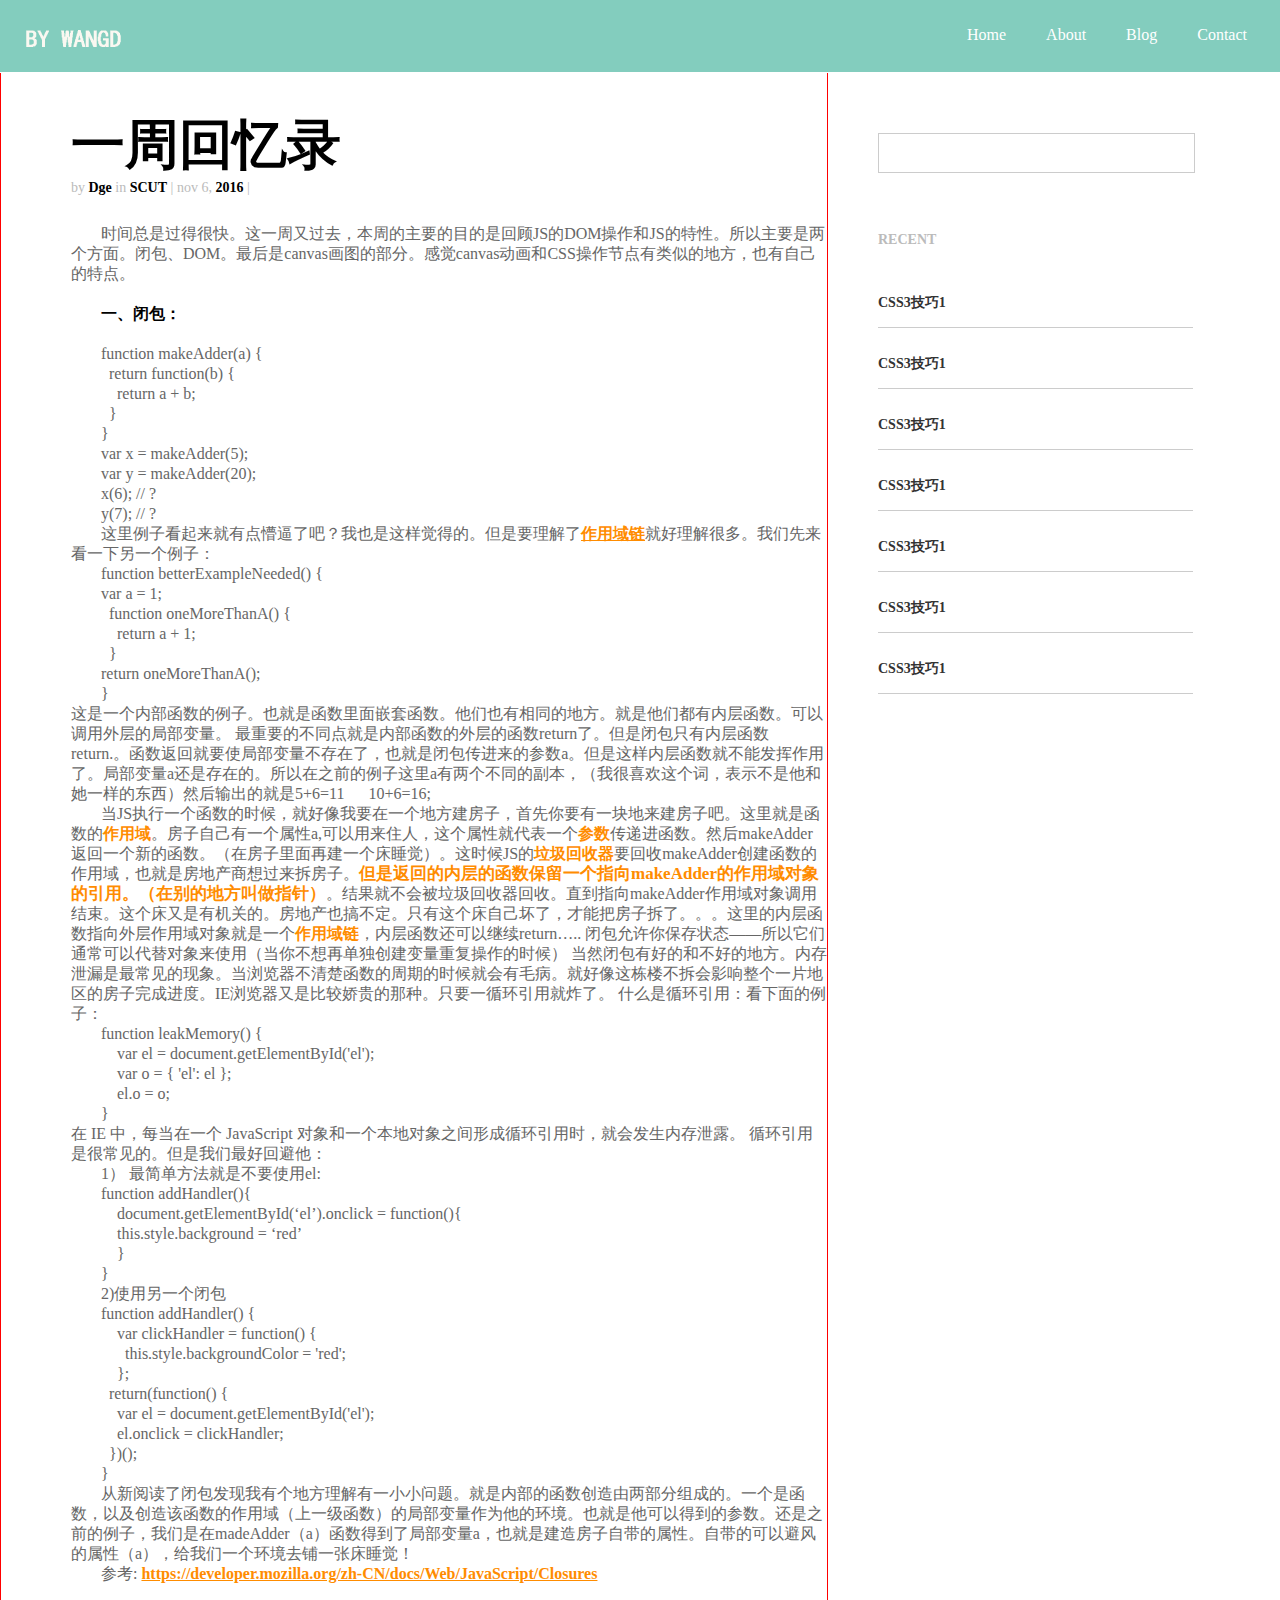
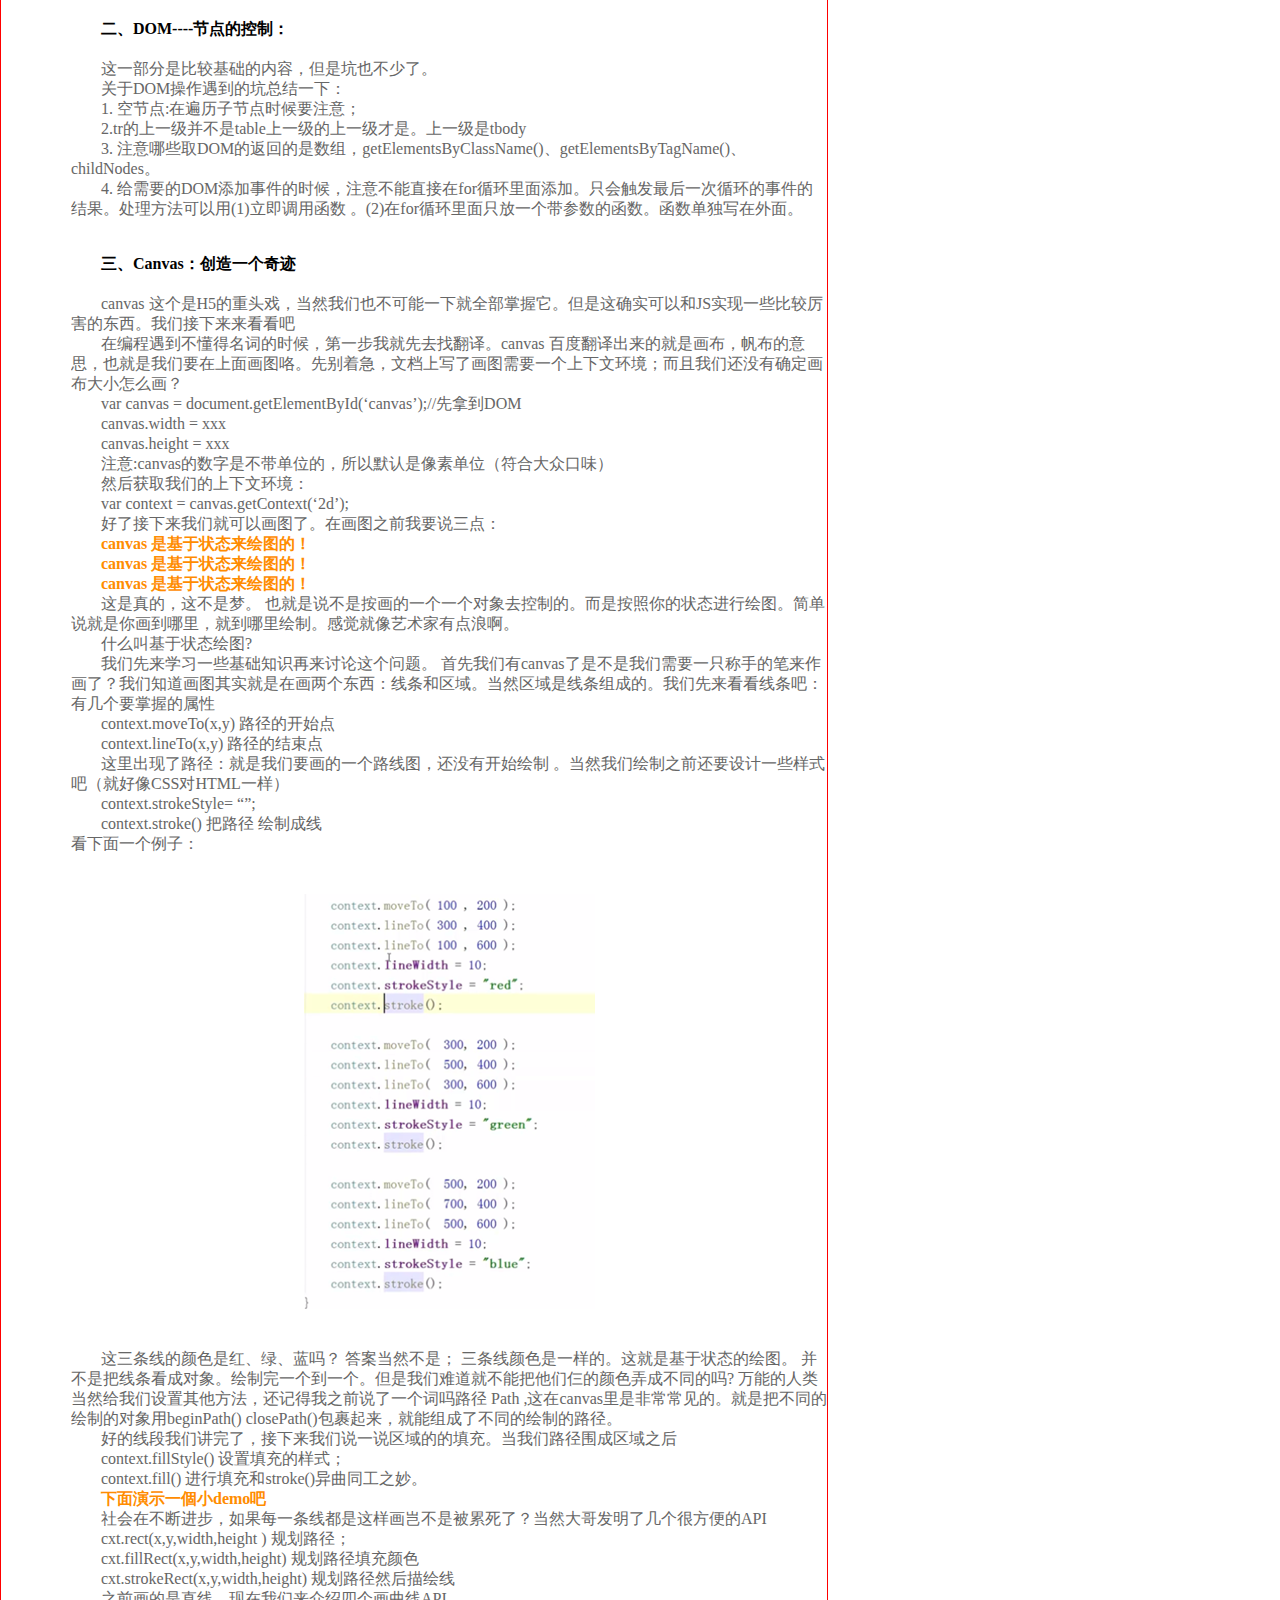
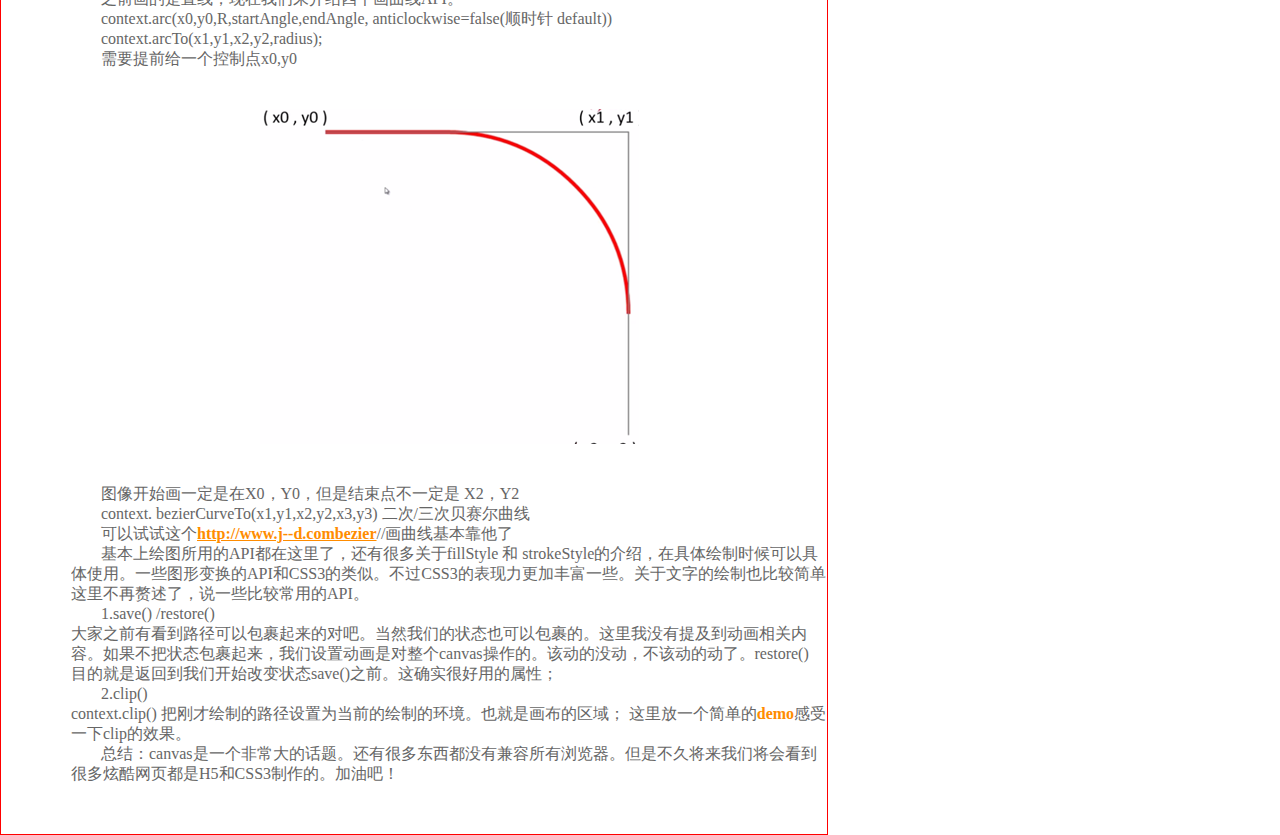
<file: blog1106.html>
<!DOCTYPE html>
<html lang="en">
<head>
	<meta charset="UTF-8">
	<title>这是一首简单的小博客</title>
	<link rel="stylesheet" href="css/reset.css">
	<link rel="stylesheet" href="css/main.css">
	<script>
		window.onload = function(){
			var canvas = document.getElementById('canvas');
			canvas.width = 500;
			canvas.height =600;
			var context = canvas.getContext('2d');
			context.save();
			//head
			context.beginPath();
			context.arc(400,110,77,0,2*Math.PI);
			context.fillStyle = '#000';
			context.closePath();
			context.fill();
			context.stroke();
			//body
			context.beginPath();
			context.moveTo(400,187);
			context.lineTo(400,362);
			context.lineWidth = 10;
			context.closePath();
			context.stroke();
			context.closePath();
			//lefthand
			context.beginPath();
			context.moveTo(400,255);
			context.lineTo(346,255);
			context.lineTo(286,175);
			context.lineCap = 'round';
			context.lineJoin = 'round';
			context.stroke();
			//righthand
			context.beginPath();
			context.moveTo(400,255);
			context.lineTo(468,280);
			context.lineTo(404,320);
			context.lineTo(424,334);
			context.stroke();
			//leftfoot
			context.beginPath();
			context.lineTo(400,362);
			context.lineTo(368,448);
			context.lineTo(338,448);

			context.stroke();
			//rightfoot
			context.beginPath();
			context.lineTo(400,362);
			context.lineTo(450,447);
			context.lineTo(478,433);
			context.stroke();
			context.restore();
			//say
			context.textAlign="center";
			context.font =" bold 20px 宋体"
			context.fillText('加油，你也可以的:)',400,550)
		
			var demo_click = document.getElementsByClassName('demo_click')[0];
			demo_click.onclick = function(){
				var canvas = document.getElementsByClassName('canvas')[0];
				var i =0;	
					var timer =setInterval(function(){
						i=i+5;
						var j = i/100

						canvas.style.opacity = j;
						if(i>=100){
							clearInterval(timer);
						}
					},80)
			}
		}

	</script>
</head>
<body>
	<div class="blog_page">
		<header class="header">
			<nav class="navBar">
				<ul class="navBar_list blog_nav">
					<li><img src="images/logo.png" alt="logo"></li>
					<li class="list"><a href="index.html">Home</a></li>
					<li class="list"><a href="#about">About</a></li>
					<li class="list"><a href="#blog">Blog</a></li>
					<li class="list"><a href="#contact">Contact</a></li>
				</ul>
			</nav>

		</header>
		<section class="blog_content">
			<div class="leftArea">
				<div class="introduce">
					<h2 class="title">一周回忆录</h2>
					<span class="author"> by <em>Dge</em> in <em>SCUT</em> | nov 6, <em>2016</em> | </span>

					<div class="introduce_content">
						<p class="paragraph">时间总是过得很快。这一周又过去，本周的主要的目的是回顾JS的DOM操作和JS的特性。所以主要是两个方面。闭包、DOM。最后是canvas画图的部分。感觉canvas动画和CSS操作节点有类似的地方，也有自己的特点。
						</p>
						<p class="paragraph">
						<h3>一、闭包：</h3></p>
						<span>function makeAdder(a) {</span>
						    <span>&nbsp;&nbsp;return function(b) {</span>
						        <span>&nbsp;&nbsp;&nbsp;&nbsp;return a + b;</span>
						    <span>&nbsp;&nbsp;}</span>
						<span>}</span>
							<span>var x = makeAdder(5);</span>
							<span>var y = makeAdder(20);</span>
							<span>x(6); // ?</span>
							<span>y(7); // ?</span>
						<span>这里例子看起来就有点懵逼了吧？我也是这样觉得的。但是要理解了<a href="#" class="bold">作用域链</a>就好理解很多。我们先来看一下另一个例子：</span>
						<span>function betterExampleNeeded() {</span>
						    <span>var a = 1;</span>
						    <span>&nbsp;&nbsp;function oneMoreThanA() {</span>
						        <span>&nbsp;&nbsp;&nbsp;&nbsp;return a + 1;</span>
						    <span>&nbsp;&nbsp;}</span>
						    <span>return oneMoreThanA();</span>
						<span>}</span>
						这是一个内部函数的例子。也就是函数里面嵌套函数。他们也有相同的地方。就是他们都有内层函数。可以调用外层的局部变量。
						最重要的不同点就是内部函数的外层的函数return了。但是闭包只有内层函数return.。函数返回就要使局部变量不存在了，也就是闭包传进来的参数a。但是这样内层函数就不能发挥作用了。局部变量a还是存在的。所以在之前的例子这里a有两个不同的副本，（我很喜欢这个词，表示不是他和她一样的东西）然后输出的就是5+6=11 &nbsp;&nbsp;&nbsp;&nbsp;	10+6=16;
						

						</p>
						<p class="paragraph">
							当JS执行一个函数的时候，就好像我要在一个地方建房子，首先你要有一块地来建房子吧。这里就是函数的<a href="#" class="bold">作用域</a>。房子自己有一个属性a,可以用来住人，这个属性就代表一个<a href="#" class="bold">参数</a>传递进函数。然后makeAdder 返回一个新的函数。（在房子里面再建一个床睡觉）。这时候JS的<a href="#" class="bold">垃圾回收器</a>要回收makeAdder创建函数的作用域，也就是房地产商想过来拆房子。<a href="#" class="bolder">但是返回的内层的函数保留一个指向makeAdder的作用域对象的引用。（在别的地方叫做指针）</a>。结果就不会被垃圾回收器回收。直到指向makeAdder作用域对象调用结束。这个床又是有机关的。房地产也搞不定。只有这个床自己坏了，才能把房子拆了。。。这里的内层函数指向外层作用域对象就是一个<a href="" class="bold">作用域链</a>，内层函数还可以继续return….. 闭包允许你保存状态——所以它们通常可以代替对象来使用（当你不想再单独创建变量重复操作的时候）
							当然闭包有好的和不好的地方。内存泄漏是最常见的现象。当浏览器不清楚函数的周期的时候就会有毛病。就好像这栋楼不拆会影响整个一片地区的房子完成进度。IE浏览器又是比较娇贵的那种。只要一循环引用就炸了。 什么是循环引用：看下面的例子：
							<span>function leakMemory() {</span>
							    <span>&nbsp;&nbsp;&nbsp;&nbsp;var el = document.getElementById('el');</span>
							    <span>&nbsp;&nbsp;&nbsp;&nbsp;var o = { 'el': el };</span>
							    <span>&nbsp;&nbsp;&nbsp;&nbsp;el.o = o;</span>
							<span>}</span>
							在 IE 中，每当在一个 JavaScript 对象和一个本地对象之间形成循环引用时，就会发生内存泄露。
							循环引用是很常见的。但是我们最好回避他：
							<span>1）	最简单方法就是不要使用el:</span>
							<span>function addHandler(){</span>
							<span>&nbsp;&nbsp;&nbsp;&nbsp;document.getElementById(‘el’).onclick = function(){</span>
								<span>&nbsp;&nbsp;&nbsp;&nbsp;this.style.background = ‘red’</span>
							<span>&nbsp;&nbsp;&nbsp;&nbsp;}</span>
							<span>}</span>

							<span>2)使用另一个闭包</span>

							<span>function addHandler() {</span>
								<span>&nbsp;&nbsp;&nbsp;&nbsp;var clickHandler = function() {</span>
							     <span>&nbsp;&nbsp;&nbsp;&nbsp;&nbsp;&nbsp;this.style.backgroundColor = 'red';</span>
							<span>&nbsp;&nbsp;&nbsp;&nbsp;};</span>
							    <span>&nbsp;&nbsp;return(function() {</span>
							        <span>&nbsp;&nbsp;&nbsp;&nbsp;var el = document.getElementById('el');</span>
							        <span>&nbsp;&nbsp;&nbsp;&nbsp;el.onclick = clickHandler;</span>
							    <span>&nbsp;&nbsp;})();</span>
							<span>}</span>
						</p>
						<p class="paragraph">
							从新阅读了闭包发现我有个地方理解有一小小问题。就是内部的函数创造由两部分组成的。一个是函数，以及创造该函数的作用域（上一级函数）的局部变量作为他的环境。也就是他可以得到的参数。还是之前的例子，我们是在madeAdder（a）函数得到了局部变量a，也就是建造房子自带的属性。自带的可以避风的属性（a），给我们一个环境去铺一张床睡觉！
							<span>参考: <a href="https://developer.mozilla.org/zh-CN/docs/Web/JavaScript/Closures" class="bold" target="block">https://developer.mozilla.org/zh-CN/docs/Web/JavaScript/Closures</a></span>
						</p>
						<div class="hr_15"></div>
						<h3>二、DOM----节点的控制：</h3>
						<p class="paragraph">
							这一部分是比较基础的内容，但是坑也不少了。
						</p>
						
						<p class="paragraph">
							关于DOM操作遇到的坑总结一下：
							<span>1.	空节点:在遍历子节点时候要注意；</span>
							<span>2.tr的上一级并不是table上一级的上一级才是。上一级是tbody</span>
							<span>3.	注意哪些取DOM的返回的是数组，getElementsByClassName()、getElementsByTagName()、childNodes。</span>
							<span>4.	给需要的DOM添加事件的时候，注意不能直接在for循环里面添加。只会触发最后一次循环的事件的结果。处理方法可以用(1)立即调用函数 。(2)在for循环里面只放一个带参数的函数。函数单独写在外面。</span>

						</p>
						<div class="hr_15"></div>
						<h3>三、Canvas：创造一个奇迹</h3>
						<p class="paragraph">
							canvas 这个是H5的重头戏，当然我们也不可能一下就全部掌握它。但是这确实可以和JS实现一些比较厉害的东西。我们接下来来看看吧
						</p>
						<p class="paragraph">
							在编程遇到不懂得名词的时候，第一步我就先去找翻译。canvas 百度翻译出来的就是画布，帆布的意思，也就是我们要在上面画图咯。先别着急，文档上写了画图需要一个上下文环境；而且我们还没有确定画布大小怎么画？
						</p>
						<p class="paragraph">
							<span>var canvas = document.getElementById(‘canvas’);//先拿到DOM</span>
							<span>canvas.width = xxx</span>
							<span>canvas.height = xxx </span>
							<span>注意:canvas的数字是不带单位的，所以默认是像素单位（符合大众口味）</span>

							<span>然后获取我们的上下文环境：</span>
							<span>var context = canvas.getContext(‘2d’);</span>

							<span>好了接下来我们就可以画图了。在画图之前我要说三点：</span>
							<span class="bold">canvas 是基于状态来绘图的！</span>
							<span class="bold">canvas 是基于状态来绘图的！</span>
							<span class="bold">canvas 是基于状态来绘图的！</span>
							<span>这是真的，这不是梦。  也就是说不是按画的一个一个对象去控制的。而是按照你的状态进行绘图。简单说就是你画到哪里，就到哪里绘制。感觉就像艺术家有点浪啊。</span>
							<span>什么叫基于状态绘图?</span>
							<span>我们先来学习一些基础知识再来讨论这个问题。
							首先我们有canvas了是不是我们需要一只称手的笔来作画了？我们知道画图其实就是在画两个东西：线条和区域。当然区域是线条组成的。我们先来看看线条吧：有几个要掌握的属性

							<span>context.moveTo(x,y)  路径的开始点</span>
							<span>context.lineTo(x,y)	   路径的结束点</span>

							<span>这里出现了路径：就是我们要画的一个路线图，还没有开始绘制 。当然我们绘制之前还要设计一些样式吧（就好像CSS对HTML一样）</span>
							<span>context.strokeStyle= “”;</span>
							<span>context.stroke()   把路径 绘制成线</span>
							看下面一个例子：
							<img src="images/1.png" alt="" class="ex_img">
							<span>这三条线的颜色是红、绿、蓝吗？ 答案当然不是；
							三条线颜色是一样的。这就是基于状态的绘图。 并不是把线条看成对象。绘制完一个到一个。但是我们难道就不能把他们仨的颜色弄成不同的吗? 万能的人类当然给我们设置其他方法，还记得我之前说了一个词吗路径 Path ,这在canvas里是非常常见的。就是把不同的绘制的对象用beginPath() closePath()包裹起来，就能组成了不同的绘制的路径。</span>
						</p>
						<p class="paragraph">
							好的线段我们讲完了，接下来我们说一说区域的的填充。当我们路径围成区域之后
							<span>context.fillStyle() 设置填充的样式；</span>
							<span>context.fill()  进行填充和stroke()异曲同工之妙。</span> 
							<span class="bold demo_click">下面演示一個小demo吧</span>
						</p>
						<p class="paragraph">
							社会在不断进步，如果每一条线都是这样画岂不是被累死了？当然大哥发明了几个很方便的API
							<span>cxt.rect(x,y,width,height )  规划路径；</span>
							 
							<span>cxt.fillRect(x,y,width,height) 规划路径填充颜色 </span>
							<span>cxt.strokeRect(x,y,width,height) 规划路径然后描绘线</span>

						</p>
						<p class="paragraph">
							之前画的是直线，现在我们来介绍四个画曲线API。
							<span>context.arc(x0,y0,R,startAngle,endAngle, anticlockwise=false(顺时针 default))  </span>
							<span>context.arcTo(x1,y1,x2,y2,radius);</span><span>需要提前给一个控制点x0,y0</span>

							<img src="images/2.png" alt="">
							<span>图像开始画一定是在X0，Y0，但是结束点不一定是 X2，Y2</span>
							<span>context. bezierCurveTo(x1,y1,x2,y2,x3,y3) 二次/三次贝赛尔曲线  </span>
							<span>可以试试这个<a href="http://www.j--d.com/bezier" class="bold" target="block">http://www.j--d.combezier</a>//画曲线基本靠他了</span>
						</p>
						<p class="paragraph">
							基本上绘图所用的API都在这里了，还有很多关于fillStyle 和 strokeStyle的介绍，在具体绘制时候可以具体使用。一些图形变换的API和CSS3的类似。不过CSS3的表现力更加丰富一些。关于文字的绘制也比较简单这里不再赘述了，说一些比较常用的API。

							<span>1.save() /restore()</span> 
							 大家之前有看到路径可以包裹起来的对吧。当然我们的状态也可以包裹的。这里我没有提及到动画相关内容。如果不把状态包裹起来，我们设置动画是对整个canvas操作的。该动的没动，不该动的动了。restore() 目的就是返回到我们开始改变状态save()之前。这确实很好用的属性；
							<span>2.clip()</span>
							context.clip() 把刚才绘制的路径设置为当前的绘制的环境。也就是画布的区域；
							这里放一个简单的<a href="MyCard.html" class="bold" target="block">demo</a>感受一下clip的效果。

						</p>
						<p>	
							总结：canvas是一个非常大的话题。还有很多东西都没有兼容所有浏览器。但是不久将来我们将会看到很多炫酷网页都是H5和CSS3制作的。加油吧！

						</p>
					</div>
					<div class="hr_30"></div>
				</div>

			</div>
			<div class="rightArea">
				<div class="right_nav">
					<div class="search">
						<input type="text" class="search_input">
					</div>
					<div class="recent">
						<h2 class="recent_h2">recent</h2>
						<ul class="recent_blog">
							<li><a href="#">CSS3技巧1</a></li>		
							<li><a href="#">CSS3技巧1</a></li>		
							<li><a href="#">CSS3技巧1</a></li>		
							<li><a href="#">CSS3技巧1</a></li>		
							<li><a href="#">CSS3技巧1</a></li>		
							<li><a href="#">CSS3技巧1</a></li>		
							<li><a href="#">CSS3技巧1</a></li>		
						</ul>
					</div>
					<div class="canvas">
						<canvas id="canvas">
							
						</canvas>
					</div>
				</div>
			</div>

		</section>
	</div>
</body>
</html>
</file>
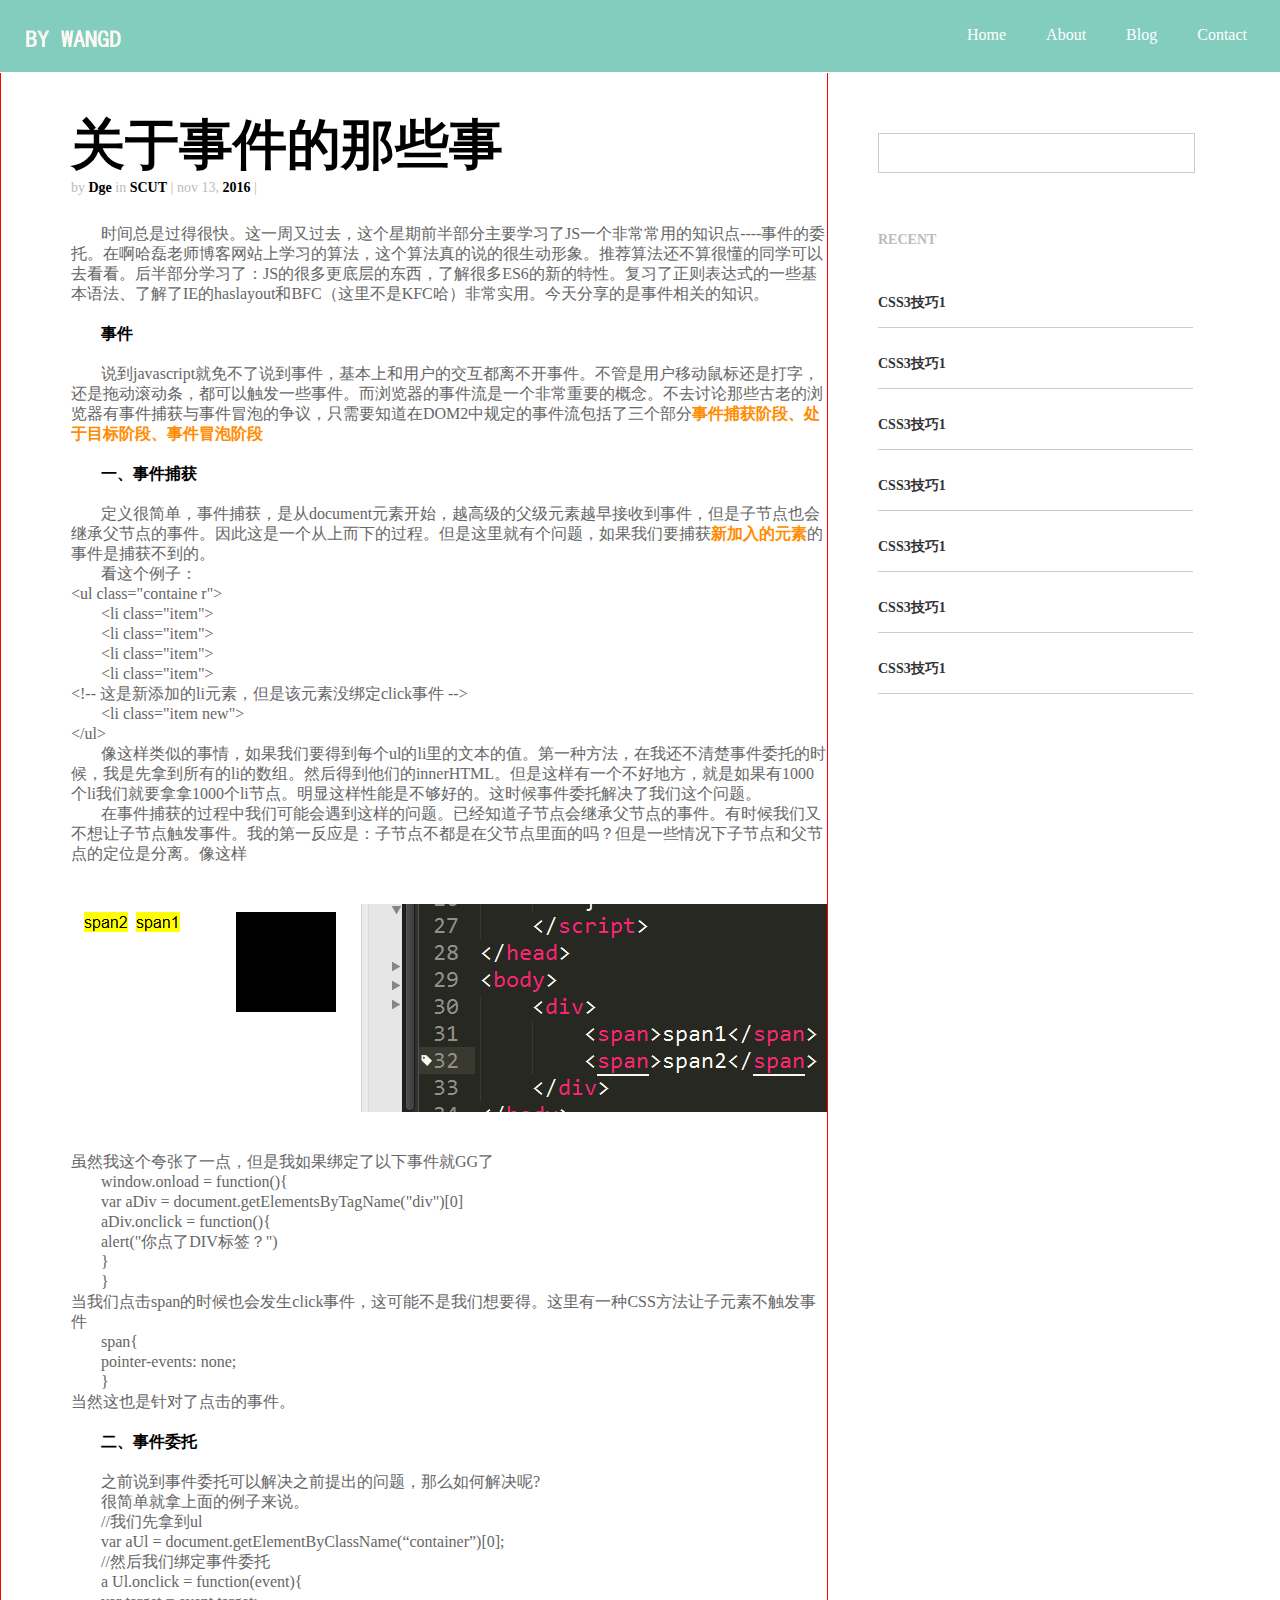
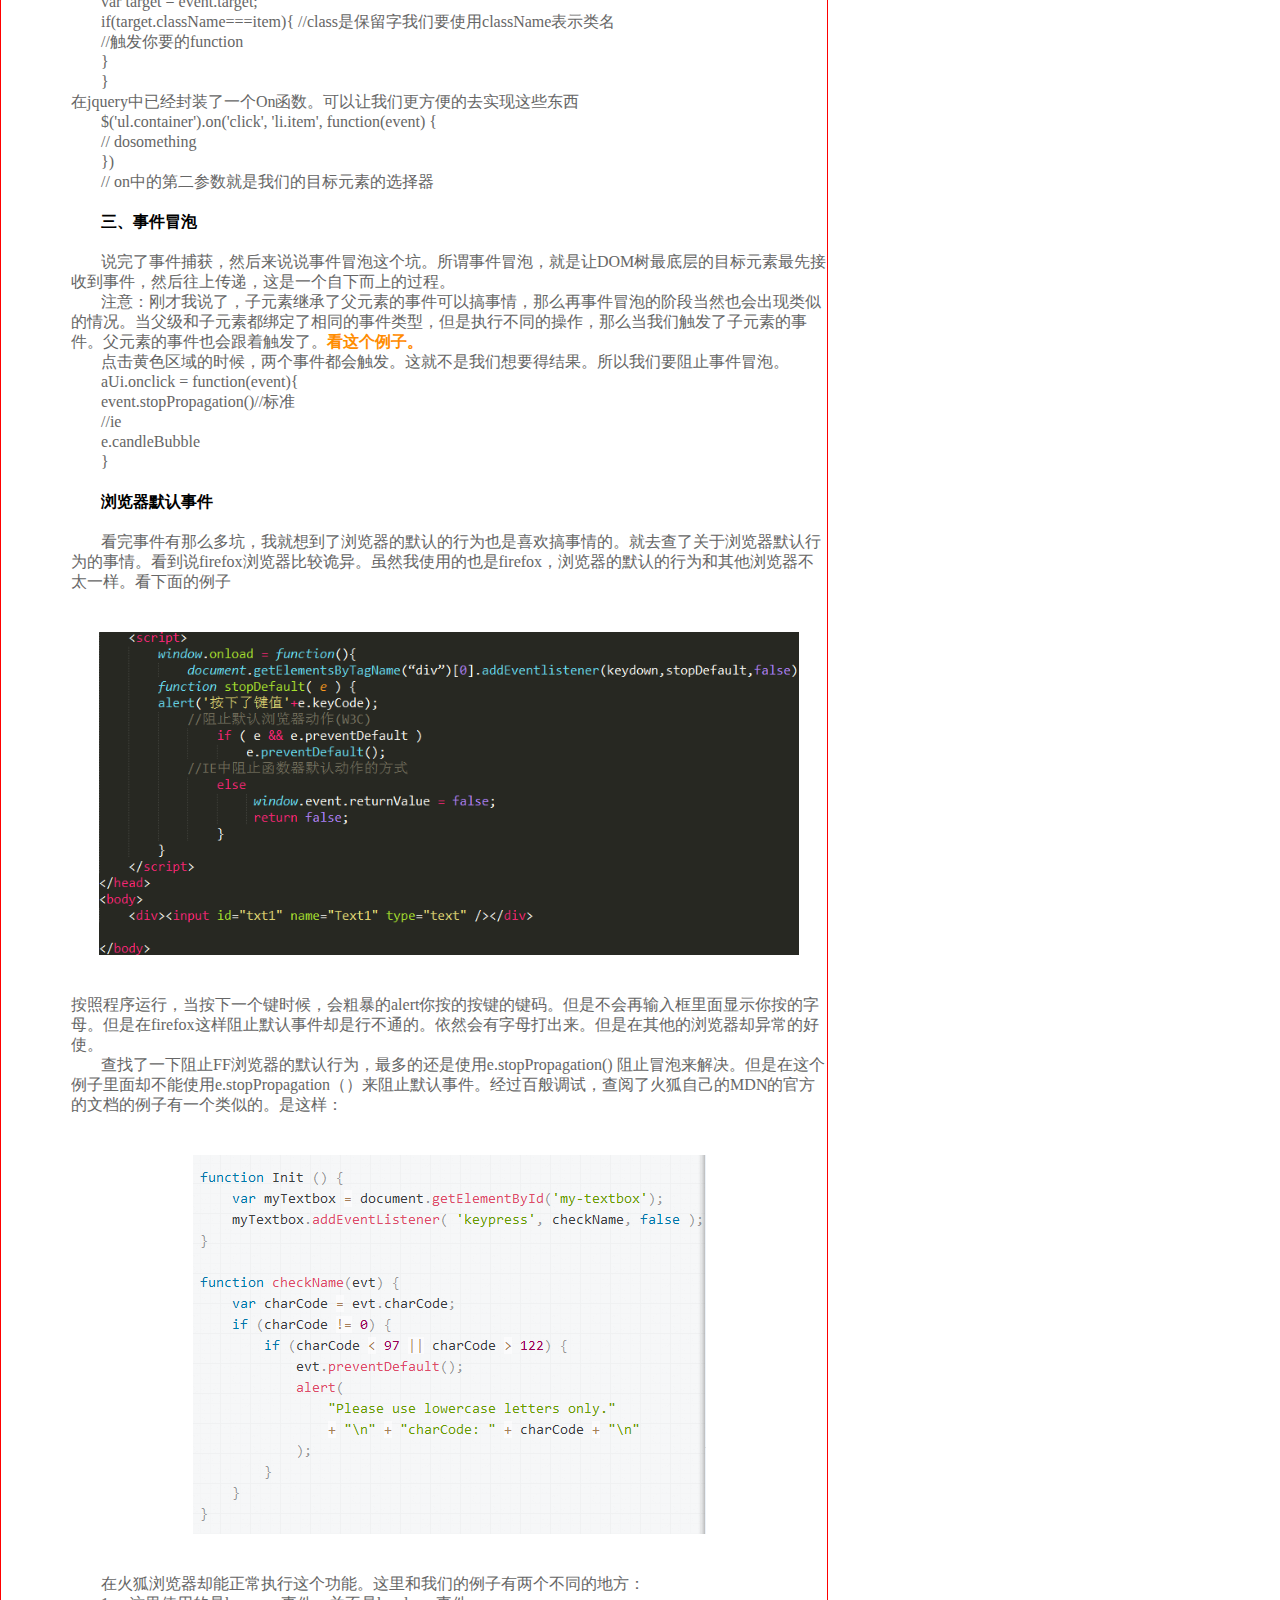
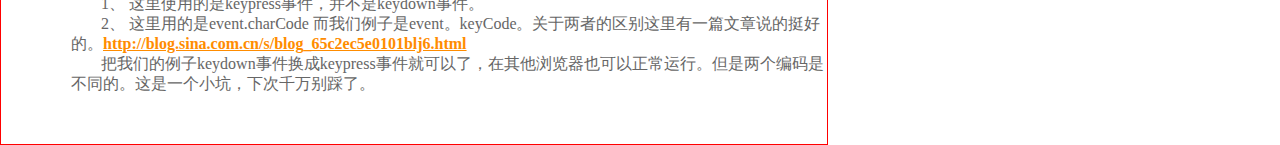
<file: blog1113.html>
<!DOCTYPE html>
<html lang="en">
<head>
	<meta charset="UTF-8">
	<title>这是一首简单的小博客</title>
	<link rel="stylesheet" href="css/reset.css">
	<link rel="stylesheet" href="css/main.css">
	<script>
		window.onload = function(){
			
		}

	</script>
</head>
<body>
	<div class="blog_page">
		<header class="header">
			<nav class="navBar">
				<ul class="navBar_list blog_nav">
					<li><img src="images/logo.png" alt="logo"></li>
					<li class="list"><a href="index.html">Home</a></li>
					<li class="list"><a href="#about">About</a></li>
					<li class="list"><a href="#blog">Blog</a></li>
					<li class="list"><a href="#contact">Contact</a></li>
				</ul>
			</nav>

		</header>
		<section class="blog_content">
			<div class="leftArea">
				<div class="introduce">
					<h2 class="title">关于事件的那些事</h2>
					<span class="author"> by <em>Dge</em> in <em>SCUT</em> | nov 13, <em>2016</em> | </span>

					<div class="introduce_content">
						<p class="paragraph">时间总是过得很快。这一周又过去，这个星期前半部分主要学习了JS一个非常常用的知识点----事件的委托。在啊哈磊老师博客网站上学习的算法，这个算法真的说的很生动形象。推荐算法还不算很懂的同学可以去看看。后半部分学习了：JS的很多更底层的东西，了解很多ES6的新的特性。复习了正则表达式的一些基本语法、了解了IE的haslayout和BFC（这里不是KFC哈）非常实用。今天分享的是事件相关的知识。
						</p>
						

						<h3>事件</h3>
						<p>	说到javascript就免不了说到事件，基本上和用户的交互都离不开事件。不管是用户移动鼠标还是打字，还是拖动滚动条，都可以触发一些事件。而浏览器的事件流是一个非常重要的概念。不去讨论那些古老的浏览器有事件捕获与事件冒泡的争议，只需要知道在DOM2中规定的事件流包括了三个部分<em class="bold">事件捕获阶段、处于目标阶段、事件冒泡阶段</em></p>
						
						<h3>一、事件捕获</h3>
						<p>定义很简单，事件捕获，是从document元素开始，越高级的父级元素越早接收到事件，但是子节点也会继承父节点的事件。因此这是一个从上而下的过程。但是这里就有个问题，如果我们要捕获<em class="bold">新加入的元素</em>的事件是捕获不到的。
						<span>看这个例子：</span>
						&lt;ul class="containe r">
						    <!-- 先循环给原有的4个li绑定click事件 -->
						    <span>&lt;li class="item"></ li></span>
						    <span>&lt;li class="item"></ li></span>
						    <span>&lt;li class="item"></ li></span>
						    <span>&lt;li class="item"></ li></span>
						    
						    &lt;!-- 这是新添加的li元素，但是该元素没绑定click事件 -->
						   <span> &lt;li class="item new"></ li></span>
						 &lt;/ul>

						</p>
						<p>
							像这样类似的事情，如果我们要得到每个ul的li里的文本的值。第一种方法，在我还不清楚事件委托的时候，我是先拿到所有的li的数组。然后得到他们的innerHTML。但是这样有一个不好地方，就是如果有1000个li我们就要拿拿1000个li节点。明显这样性能是不够好的。这时候事件委托解决了我们这个问题。
						</p>
						<p>在事件捕获的过程中我们可能会遇到这样的问题。已经知道子节点会继承父节点的事件。有时候我们又不想让子节点触发事件。我的第一反应是：子节点不都是在父节点里面的吗？但是一些情况下子节点和父节点的定位是分离。像这样
						<img src="images/1117.png" alt="demo" id="demo1117">
						
						虽然我这个夸张了一点，但是我如果绑定了以下事件就GG了
						<span>window.onload = function(){</span>
									<span>var aDiv = document.getElementsByTagName("div")[0]</span>
									<span>aDiv.onclick = function(){</span>
										<span>alert("你点了DIV标签？")</span>
									<span>}</span>
								<span>}</span>
						当我们点击span的时候也会发生click事件，这可能不是我们想要得。这里有一种CSS方法让子元素不触发事件
						<span>span{</span>
						<span>	pointer-events: none;</span>
						<span>}</span>
						当然这也是针对了点击的事件。
	
						</p>
						<h3>二、事件委托</h3>
						<p>
							<span>之前说到事件委托可以解决之前提出的问题，那么如何解决呢?</span>
							<span>很简单就拿上面的例子来说。</span>
							<span>//我们先拿到ul</span>
							<span>var aUl = document.getElementByClassName(“container”)[0];</span>

							<span>//然后我们绑定事件委托</span>
							<span>a Ul.onclick = function(event){</span>
								<span>var target = event.target;</span>
								<span>if(target.className===item){  //class是保留字我们要使用className表示类名</span>
								<span>//触发你要的function</span>
							<span>}</span>
							<span>}</span>

							在jquery中已经封装了一个On函数。可以让我们更方便的去实现这些东西
							<span>$('ul.container').on('click', 'li.item', function(event) {</span>
							    <span>// dosomething</span>
							<span>})</span>
							<span>// on中的第二参数就是我们的目标元素的选择器</span>
							

						</p>
						<h3>三、事件冒泡</h3>

						<p>说完了事件捕获，然后来说说事件冒泡这个坑。所谓事件冒泡，就是让DOM树最底层的目标元素最先接收到事件，然后往上传递，这是一个自下而上的过程。</p>
						<p>注意：刚才我说了，子元素继承了父元素的事件可以搞事情，那么再事件冒泡的阶段当然也会出现类似的情况。当父级和子元素都绑定了相同的事件类型，但是执行不同的操作，那么当我们触发了子元素的事件。父元素的事件也会跟着触发了。<a href="冒泡带来的危害.html" class="bold">看这个例子。</a></p>
						<p>点击黄色区域的时候，两个事件都会触发。这就不是我们想要得结果。所以我们要阻止事件冒泡。</p>
						<span>aUi.onclick = function(event){</span>
							<span>event.stopPropagation()//标准</span>
							
							<span>//ie</span>
							<span>e.candleBubble</span>
						<span>}
						<h3>浏览器默认事件</h3>
						<p>
							看完事件有那么多坑，我就想到了浏览器的默认的行为也是喜欢搞事情的。就去查了关于浏览器默认行为的事情。看到说firefox浏览器比较诡异。虽然我使用的也是firefox，浏览器的默认的行为和其他浏览器不太一样。看下面的例子
							<img src="images/1117demo2.png" alt="demo2" class="demo21117">
							按照程序运行，当按下一个键时候，会粗暴的alert你按的按键的键码。但是不会再输入框里面显示你按的字母。但是在firefox这样阻止默认事件却是行不通的。依然会有字母打出来。但是在其他的浏览器却异常的好使。
						</p>
						<p>查找了一下阻止FF浏览器的默认行为，最多的还是使用e.stopPropagation() 阻止冒泡来解决。但是在这个例子里面却不能使用e.stopPropagation（）来阻止默认事件。经过百般调试，查阅了火狐自己的MDN的官方的文档的例子有一个类似的。是这样：</p>
							<img src="images/1117demo3.png" alt="demo3" class="demo31117">
						<span>在火狐浏览器却能正常执行这个功能。这里和我们的例子有两个不同的地方：</span>
						<span>1、	这里使用的是keypress事件，并不是keydown事件。</span>
						<span>2、	这里用的是event.charCode 而我们例子是event。keyCode。关于两者的区别这里有一篇文章说的挺好的。<a href="http://blog.sina.com.cn/s/blog_65c2ec5e0101blj6.html" class="bold">http://blog.sina.com.cn/s/blog_65c2ec5e0101blj6.html</a></span>

						<span>把我们的例子keydown事件换成keypress事件就可以了，在其他浏览器也可以正常运行。但是两个编码是不同的。这是一个小坑，下次千万别踩了。</span>

					</div>
					<div class="hr_30"></div>
				</div>

			</div>
			<div class="rightArea">
				<div class="right_nav">
					<div class="search">
						<input type="text" class="search_input">
					</div>
					<div class="recent">
						<h2 class="recent_h2">recent</h2>
						<ul class="recent_blog">
							<li><a href="#">CSS3技巧1</a></li>		
							<li><a href="#">CSS3技巧1</a></li>		
							<li><a href="#">CSS3技巧1</a></li>		
							<li><a href="#">CSS3技巧1</a></li>		
							<li><a href="#">CSS3技巧1</a></li>		
							<li><a href="#">CSS3技巧1</a></li>		
							<li><a href="#">CSS3技巧1</a></li>		
						</ul>
					</div>
					<div class="canvas">
						<canvas id="canvas">
							
						</canvas>
					</div>
				</div>
			</div>

		</section>
	</div>
</body>
</html>
</file>
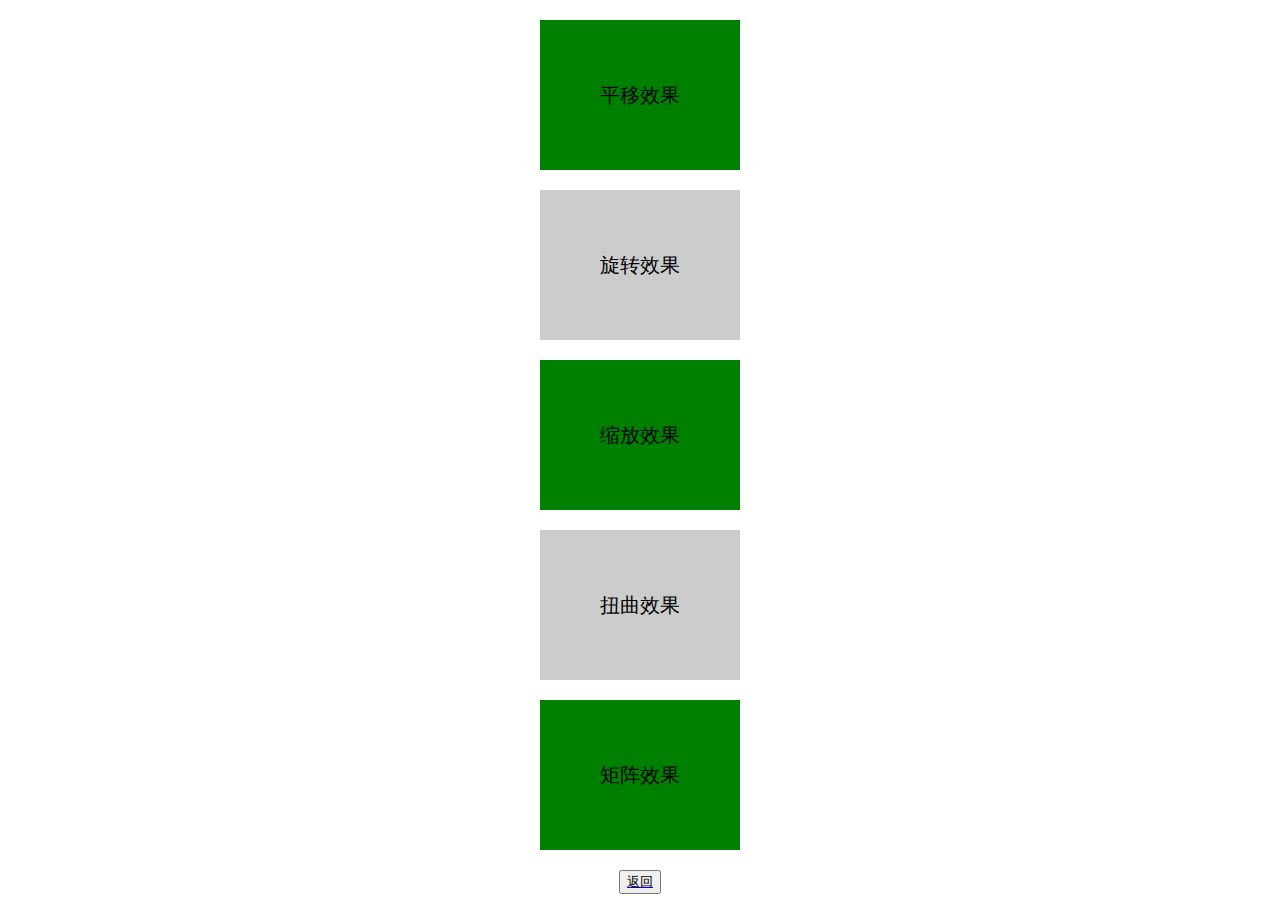
<file: demo1.html>
<!DOCTYPE html>
<html lang="en">
<head>
	<meta charset="UTF-8">
	<title>CSS3demo</title>
	<style>
		div{
			margin: 20px auto;
			width:200px;
			height: 150px;
			background-color: green;
			text-align: center;
			font-size: 20px;
			line-height: 150px;
			transition:transform .5s ease-in-out;
		}

		div:nth-child(even){
			background-color: #ccc;
		}

		div:nth-child(1):hover{
			transform: translate(10px,10px);

		}

		div:nth-child(2){
			transform-origin:0 0;
		}
		div:nth-child(2):hover{
			transform: rotate(45deg);
		}
		div:nth-child(3):hover{
			transform:scale(1.2);
		}
		div:nth-child(4):hover{
			transform: skew(25deg,25deg);
		}
		div:nth-child(5):hover{
			-moz-transform:matrix(0,0.5,0.5,0,50px,50px);
		  /*矩阵*/  /*|ace| *[x,y,1]  得到就是你想要得
			 		  |bdf|
			 		  |001|*/
		}
		a input{
			display: block;
			margin: 0 auto;
		}
		

	</style>	
</head>
<body>
	<div class="try1">平移效果</div>
	<div class="try2">旋转效果</div>
	<div class="try3">缩放效果</div>
	<div class="try4">扭曲效果</div>
	<div class="try5">矩阵效果</div>
	<a href="blog.html"><input type="button" value="返回"></a>
</body>
</html>
</file>
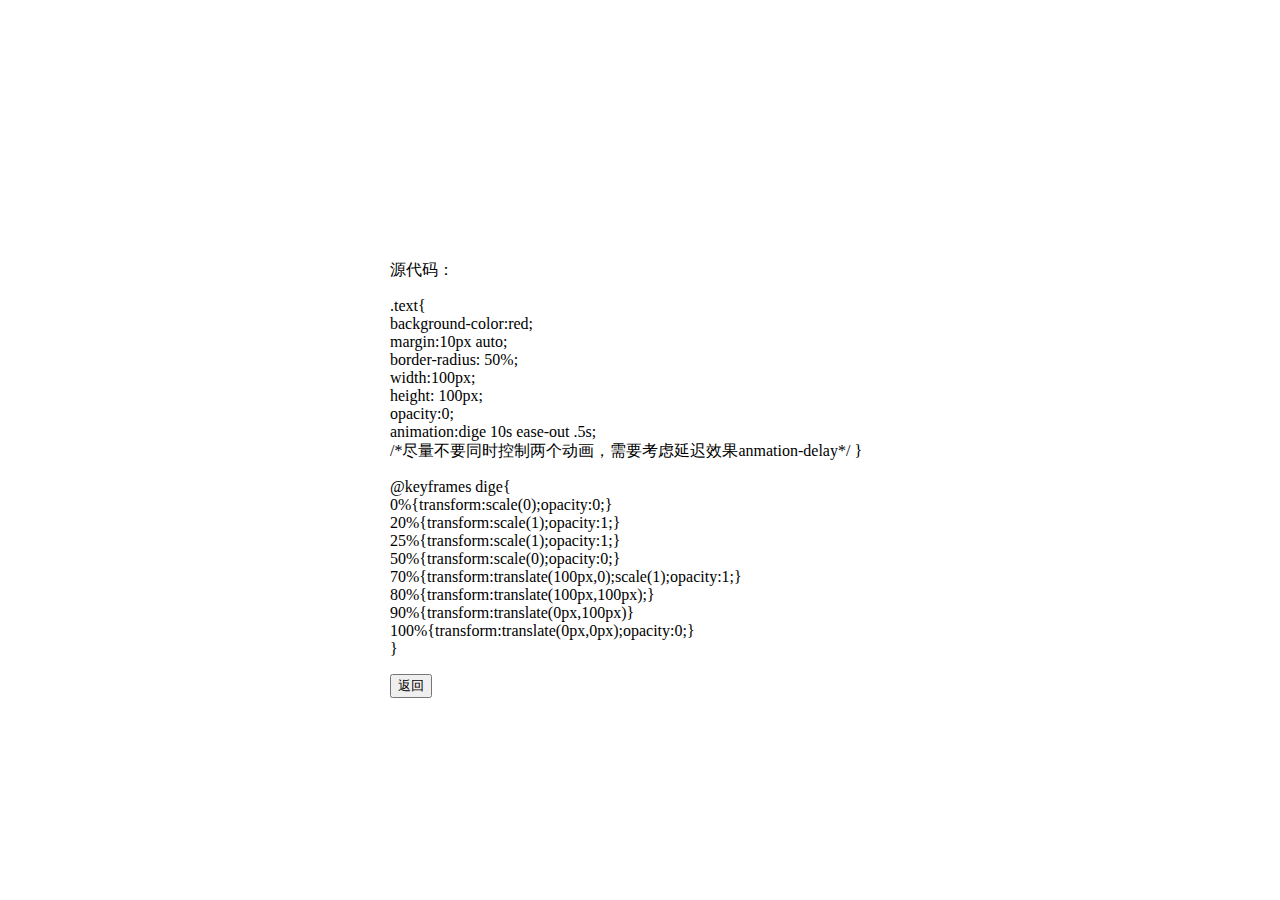
<file: demo2.html>
<!DOCTYPE html>
<html lang="en">
<head>
	<meta charset="UTF-8">
	<title>animate</title>
	<style>
		.text{
			background-color:red;
			margin:10px auto;
			border-radius: 50%;
			width:100px;
			height: 100px;
			opacity:0;
			animation:dige 10s ease-out .5s infinite ;
			/*尽量不要同时控制两个动画，需要考虑延迟效果anmation-delay*/
		}
		@keyframes dige{
			0%{-moz-transform:scale(0);opacity:0;}
			20%{-moz-transform:scale(1);opacity:1;}
			25%{-moz-transform:scale(1);opacity:1;}
			50%{-moz-transform:scale(0);opacity:0;}
			70%{-moz-transform:translate(100px,0);scale(1);opacity:1;}
			80%{-moz-transform:translate(100px,100px);}
			90%{-moz-transform:translate(0px,100px)}
			100%{-moz-transform:translate(0px,0px);opacity:0;}
		}
		.text2{
			margin: 0 auto;
			margin-top: 150px;
			width: 500px;
			text-align: left;

		}
	</style>
</head>
<body>
	<div class="text"></div>

	<div class="text2">源代码：
		<p>
			.text{<br/>
				background-color:red;<br/>
				margin:10px auto;<br/>
				border-radius: 50%;<br/>
				width:100px;<br/>
				height: 100px;<br/>
				opacity:0;<br/>
				animation:dige 10s ease-out  .5s;<br/>
				/*尽量不要同时控制两个动画，需要考虑延迟效果anmation-delay*/
			}
		</p>
		<p>@keyframes dige{<br/>
			0%{transform:scale(0);opacity:0;}<br/>
			20%{transform:scale(1);opacity:1;}<br/>
			25%{transform:scale(1);opacity:1;}<br/>
			50%{transform:scale(0);opacity:0;}<br/>
			70%{transform:translate(100px,0);scale(1);opacity:1;}<br/>
			80%{transform:translate(100px,100px);}<br/>
			90%{transform:translate(0px,100px)}<br/>
			100%{transform:translate(0px,0px);opacity:0;}	<br/>
		}</p>
		<a href="blog.html"><input type="button" value="返回"></a>
	</div>
</body>
</html>
</file>
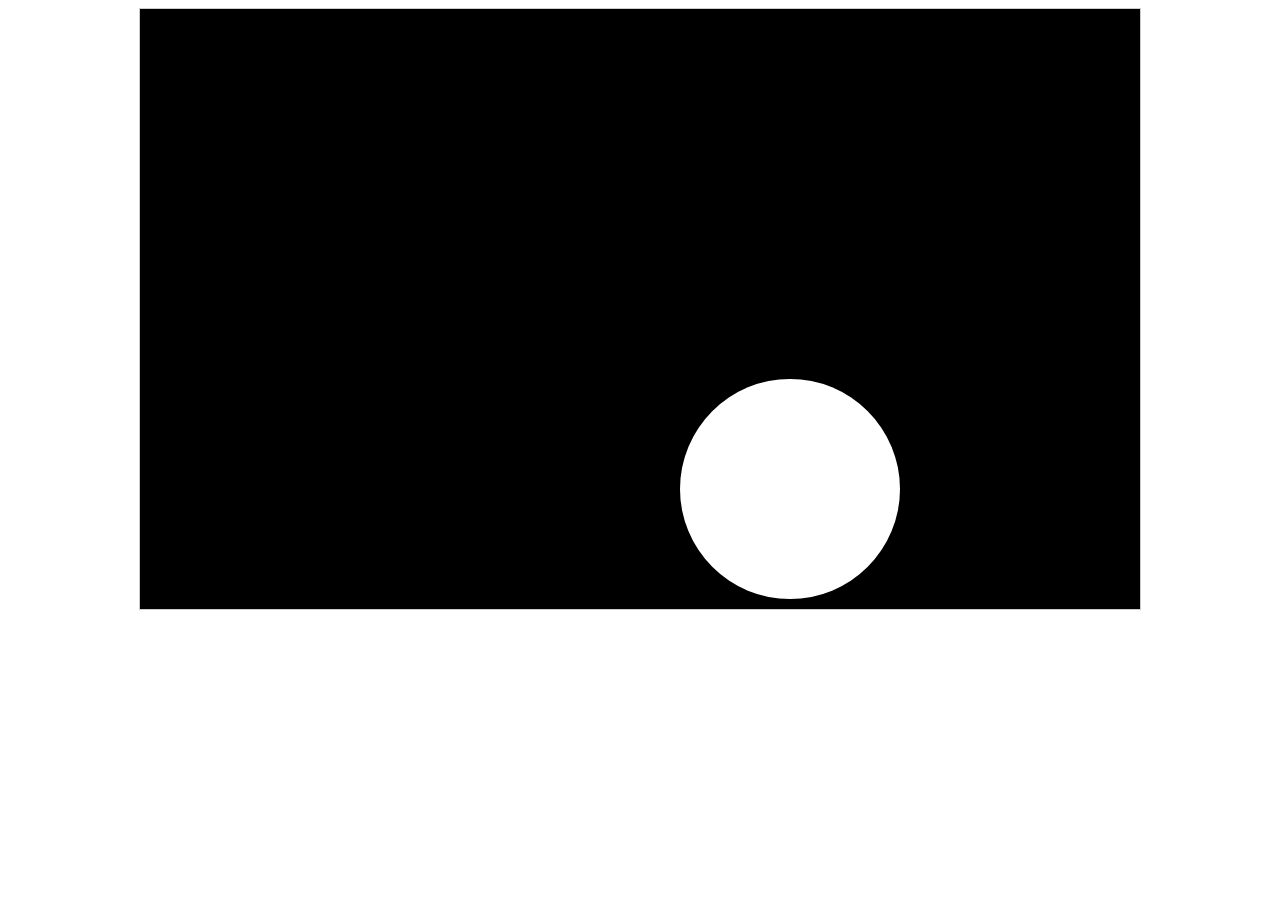
<file: MyCard.html>
<!DOCTYPE html>
<html lang="en">
<head>
	<meta charset="UTF-8">
	<title>Mycard</title>

	<style>
		.container{
			margin: 0 auto;
			width: 1000px;
			height: 600px;
			border:1px solid #CCC;
			position: relative;
		}
		#game_div{
			position:absolute;

			margin-top: -500px;
			margin-left: 34%;

		}
		.btn{
				width: 150px;
				height: 50px;
				border-radius: 5%;
				box-shadow: 3px 1px 5px 1px #000;
				line-height: 50px;
				text-align: center;
				color:#FFF;
				background-color: #00aeef;
				position: absolute;	
				top: 70%;
				left: 42%;
				opacity: 0;		
		}
	</style>
	<script>
		window.onload = function(){
			var canvas = document.getElementById('canvas');
			canvas.width = 1000;
			canvas.height = 600;
			var context = canvas.getContext('2d');
			
			moveClip(context);
			

		}
		function drawWord(cxt){
			cxt.save()
			cxt.font = 'bold 100px 微软雅黑';
			cxt.textAlign = 'center'
			cxt.fillStyle = '#00aeef';

			cxt.fillText('华南理工大学',500,200);
			cxt.restore();

			cxt.save()
			cxt.font = ' 30px 微软雅黑';
			cxt.textAlign = 'center';
			cxt.fillStyle = '#00aeef';

			cxt.fillText('前端工程师',500,290);
			cxt.restore();

			cxt.save()
			cxt.font = 'bold 50px 微软雅黑';
			cxt.textAlign = 'center'
			cxt.fillStyle = '#00aeef';

			cxt.fillText('王邸',500,370);
			cxt.restore();
		}

		function cirClip(cxt,x,y,r){
			cxt.beginPath();
			
			cxt.arc(x,y,r,0,2*Math.PI);
			cxt.fillStyle = '#FFF';
			cxt.fill();
			cxt.clip();
		}

		function moveClip(cxt){
			x = 400;
			y = 400;				
			var vx = 50;
			var vy = 40;
			var r  = 50;
			var timer = setInterval(function(){
				r += 10;
				cxt.clearRect(0,0,800,800)
				cxt.save();
				//背景
				cxt.beginPath();
				cxt.fillStyle='black';
				cxt.fillRect(0,0,canvas.width,canvas.height)
				cirClip(cxt,x,y,r)
				drawWord(cxt);
				cxt.restore();//返回一开始的绘制的状态 防止clip 影响到之前的clip
				if(r>=1000){
					clearInterval(timer);
					btnDisplay();
				}

				//碰撞判断
				x += vx;
				y += vy;
				if(x>=canvas.width - 50){
					vx = -vx ;
					x = x+vx;

				}if(x<=50){
					vx = -vx;
					x= x+vx
				}if(y>=canvas.height-50){
					vy = -vy;
					y = y+vy;
				}if(y<=50){
					vy = -vy;
					y = y+vy;
				}


			},100);
		}

		function btnDisplay(){
			var btn = document.getElementsByClassName('btn')[0];
			btn.style.opacity = 0;
			var i = 1
			var timer = setInterval(function(){
				i=i+5;
				btn.style.opacity = i/100;
				if(i>=100){
					clearInterval(timer);
					btn.onclick = function(){
						alert('你也可以的加油')
					}
				}
			},100)
		}
	</script>
</head>
<body>
	<div class="container">
		<canvas id="canvas">
			你的浏览器不支持canvas哦

		</canvas>

		<div class="btn">点击进入小游戏</div>
	</div>
	<div id="game_div"> 
		
	</div>  


</body>
</html>
</file>
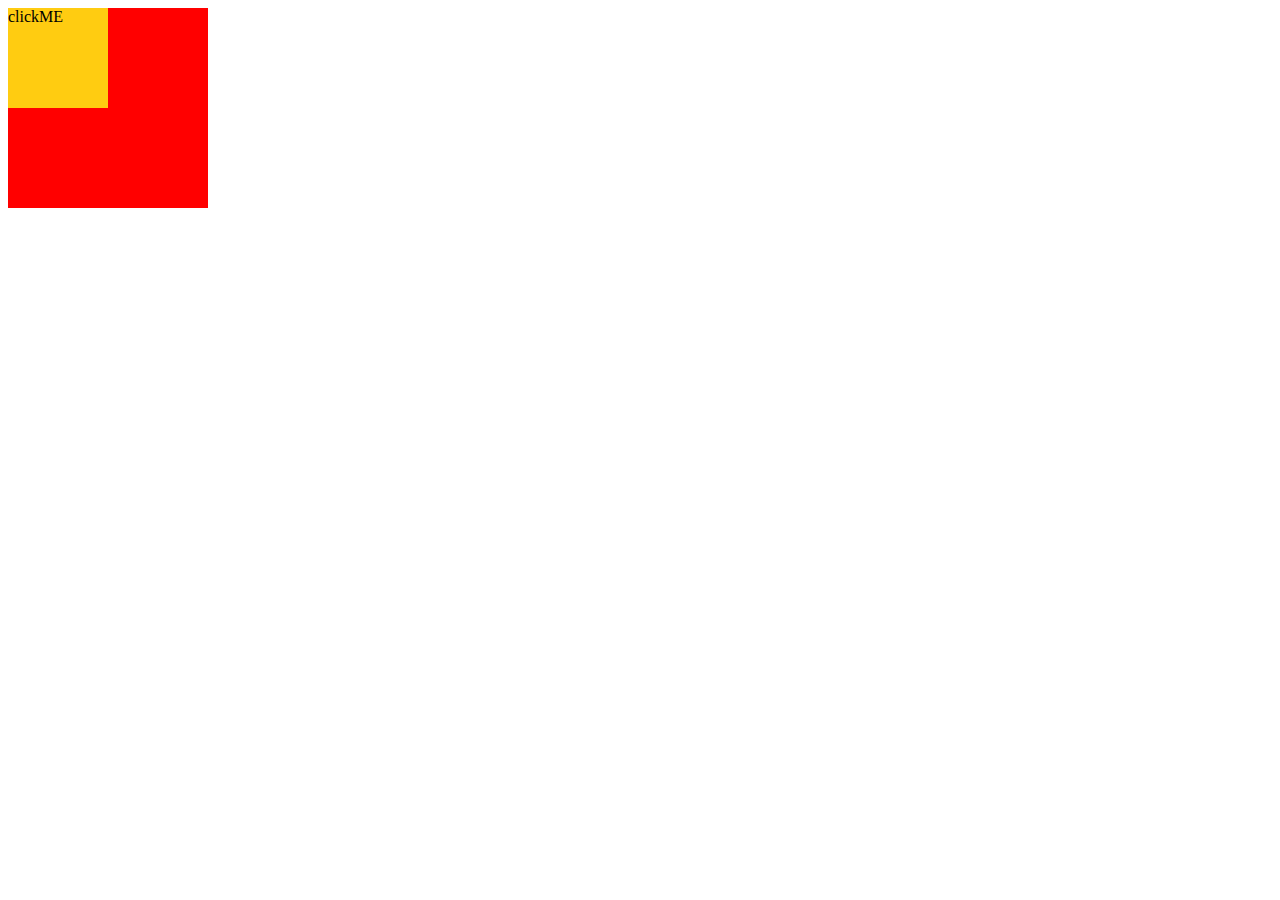
<file: 冒泡带来的危害.html>
<!DOCTYPE html>
<html lang="en">
<head>
	<meta charset="UTF-8">
	<title>冒泡带来的危害</title>
	<style>
		.container{
			width: 200px;
			height: 200px;
			background-color: red;

		}
		.button{
			width: 100px;
			height: 100px;
			background-color: #FFCC11;
		}
	</style>
	<script>
		window.onload = function(){

			var container = document.getElementsByClassName('container')[0];
			container.onclick = function(){
				alert('你点了外层的？');
			}
			var btn = document.getElementsByClassName('button')[0];
			btn.onclick = function(e){
				alert('你干了什么？');
			}


		}
	</script>
</head>
<body>
	<div class="container">
		<div class="button">clickME
		</div>
	</div>
</body>
</html>
</file>
<file: css/main.css>
/*导航部分*/
header{
	width: 100%;
	height: 72px;
	position: fixed;
	z-index: 10;
}
.navBar_list{
	height:72px;
	border-bottom: 1px #FFF solid;
}
.navBar_list img{
	margin-right:800px;
}
.navBar_list li{
	float: left;
	height:  32px;
	padding: 20px;
	display: inline-block;
	height: 32px;
}
.navBar_list li a{
	color: #FFF;

}
.navBar_list .list{
	padding: 27px 20px 13px 20px;

}
.navBar_list .list a:hover{
	color: #FFF;
	text-decoration: underline;
	font-weight: bold;

}
/*banner部分*/
.banner{
	height: 100%;
	text-align: center;
	color:#FFF;
	padding: 10% 10%;
	background:url('images/bgimg.png');

	background-color: #83CDBE;

}
.banner .title{
    font-family: "Roboto",sans-serif;
    font-size: 130px;
    font-weight: 100;
    line-height: 120px;
    padding-top: 20px;

}
.banner .easy_list{
	padding:20px;
}
.banner .border{
	border: 2px solid #fff;
	color: #fff;
	display:block;
	line-height: 40px;
	height: 40px;
	width: 100px;
	font-size: 20px;
	margin: 0 auto;
}
.banner .border a{
	display:block;
	height: 40px
}

/*about*/
.about{
	padding-top: 100px;
	padding-bottom: 20px;
	text-align: center;

	background-color: 
}
.about_title{
	color: #BA268C;
	font-size: 70px;
	font-weight: 700;
	margin: 1em;

}
.about .about_p{
	color: #464637;
	font-size: 15px;
	font-weight: 300;
	padding:  2em 0;
	margin-bottom: 1em;
}

/*博客部分*/
.blog{
	height:100vh;
	background-color: #F09297;

}
.blog_container{
	padding-top: 20vh;
}

/*blog*/
.blog_text{
	padding-top:100px;
	text-align: center;
	color:#FFF;

}
.blog_text h3{
	color: #FFF;
	font-family: Roboto;
    font-size: 50px;
    font-weight: 700;
    margin-bottom: .5em;
}

.blog_text p{
	font-size: 20px;
}
.blog_list{
	padding-top: 30px;
	margin: 0 auto;
	width: 600px;
	text-align: center;
}
.blog_list ul{

}
.blog_list ul li{
	padding: 10px;
}
.blog_list a:hover{
	text-decoration: underline;
}

.container .photo{
	margin: 0 auto;
	width: 256px;
	height: 256px;
	position: relative;
	border-radius: 50%;
	overflow: hidden;
}
.container .photo img{
	z-index: 0;
}
/*联系部分*/
.contact{
	height: 100vh;
}
.context_header{
	height: 54px;
	padding: 54px;
	margin-bottom: 50px;
	font-family: Roboto;
	font-size: 50px;
	font-weight: 700;
	text-align: center;
	color: #ba268c;
}
.context_container{
	padding-left: 180px;
}
.context_container .leftArea{
	width: 460px;
	padding-left: 16px;
	float: left;

}
.context_container .leftArea .cont_title{
	margin-top: 10px;
	padding: 26px 0;
	font-size: 20px;
	font-weight: bold;
	height: 17px;
	line-height: 17px;

}
.context_container .leftArea p{
	padding: 10px 0;
	margin-bottom: 20px;
	color: #666;

} 
.context_container .leftArea .Info{
	margin-top: 27px;
	line-height: 19px;
	height: 19px;
	color: #666;

}
.context_container .leftArea .Info i{
	padding-right: 5px;
}
.context_container .rightArea{
	width: 550px;
	float: left;
	padding-left: 56px;

}
.context_container .rightArea .contact_item{
	padding: 12px 0;
	height: 15px;
	line-height: 15px;
}
.context_container .rightArea label{
	width: 435px;
	height: 31px;
	display: block;
	border-top:1px #CCC solid;
	border-left:1px #CCC solid;
	margin-bottom: 10px;

}
.context_container .rightArea .text_input{
	width: 420px;
	height: 31px;
	border:none;
	line-height: 31px;
	padding-left: 5px;
}
.context_container .rightArea .contact_text{
	height: 138px;
	border-top:1px #CCC solid;
	border-left:1px #CCC solid;
}
.context_container .rightArea .contact_text textarea{
	padding-left: 5px;
	line-height: 17px;
	font-size: 15px;
	width: 420px;
	border: none;

}
.contact_btn{
	width: 97px;
	height: 51px;
	line-height: 17px;
	margin-top: 24px;
	margin-bottom: 68px;

	background-color:#ba268c;
	color: #FFF;
	border: none;
	border-radius: 5%;
	box-shadow: 5px 1px 3px 0 #000;
	font-size: 20px;
}

/**/



/*博客页面*/

.blog_nav{
	background-color: #83CDBE;
}

.blog_nav .list a{
	color: #FFF;

}
.blog_content{
	padding-top:72px; 
}	

/*左边*/
.blog_content .leftArea{
 
	width:878px;
	float: left;
}
.blog_content .leftArea .introduce{
		padding-top: 45px;
		padding-left: 70px;
		margin-right: 50px;
		border: 1px solid red;

}
.introduce .title{
	font-size: 54px;
	font-weight: 900;
	text-align:left;
}
.introduce .author{
	color: #bbbbbb;
	font-size: 14px;
	font-weight: 200;
	line-height: 32px;
	display: block;
}
.introduce .author em{
	font-weight: bold;
	color: #000;
}
.introduce img{
	display: block;
	margin: 40px auto;
	text-align: center;
}

.introduce_content{
	color: #666666;
	font-size: 16px;
	margin: 0 auto;
	padding-bottom: 20px;
	padding-top: 20px;
	overflow: hidden;
	text-indent: 30px;
	line-height: 20px;
}
.
.introduce_content .paragraph{
	margin: 20px 0;
}
.introduce_content span{
	display: block;
}
.introduce_content span a{
	color:red;
	text-decoration: underline;
}
.introduce_content h3{
	margin: 20px 0;
	font-weight: bold;
	color: #000;
}
.introduce_content .bold{
	font-weight: bold;
	color: #ff8c00;
}

.introduce_content .bolder{
	font-weight: bold;
	font-size: 17px;
	color: #ff8c00;
}
.introduce_content .attribute{
	color: #ff8c00;

}
.introduce_content .ex_img{
	left: 0;
	display: block;
}
.introduce_content .demo1117{
	display: block;
	margin:0 auto;
}
.introduce_content .demo21117{
	display: block;

	width: 700px;
}

/*右边*/
.blog_content .rightArea{
	width: 30%;
	float: left;
}
.right_nav{
	padding-top: 45px;

}
.blog_content .rightArea .search{
	margin-top: 16px;
	margin-bottom:40px;
	width:315px;
	height: 38px;
	border:1px solid #ccc
}
.search_input{
	border:none;
	font-size: 16px;
	line-height: 35px;
	height: 35px;
	width:250px;
	padding-left:2px;

}
.blog_content .rightArea .recent_h2{
	padding: 20px 0;
	display: block;
	color: #bbbbbb;
	font-size: 14px !important;
	font-weight: 700 !important;
	text-align: left !important;
	text-transform: uppercase !important;
}
.recent_blog li{
	margin-top: 10px;
	padding:17px 0;

	display: block;

	font-weight: 600;
	border-bottom: 1px #CCC solid;
	width:315px;

}
.recent_blog li a{
	color: #333333;
	font-size: 14px;
}
.recent_blog li a:hover{
	text-decoration: underline;
}

.canvas{
	margin-left: -200px;
	margin-top: 2200px;
	opacity: 0;
}
</file>
